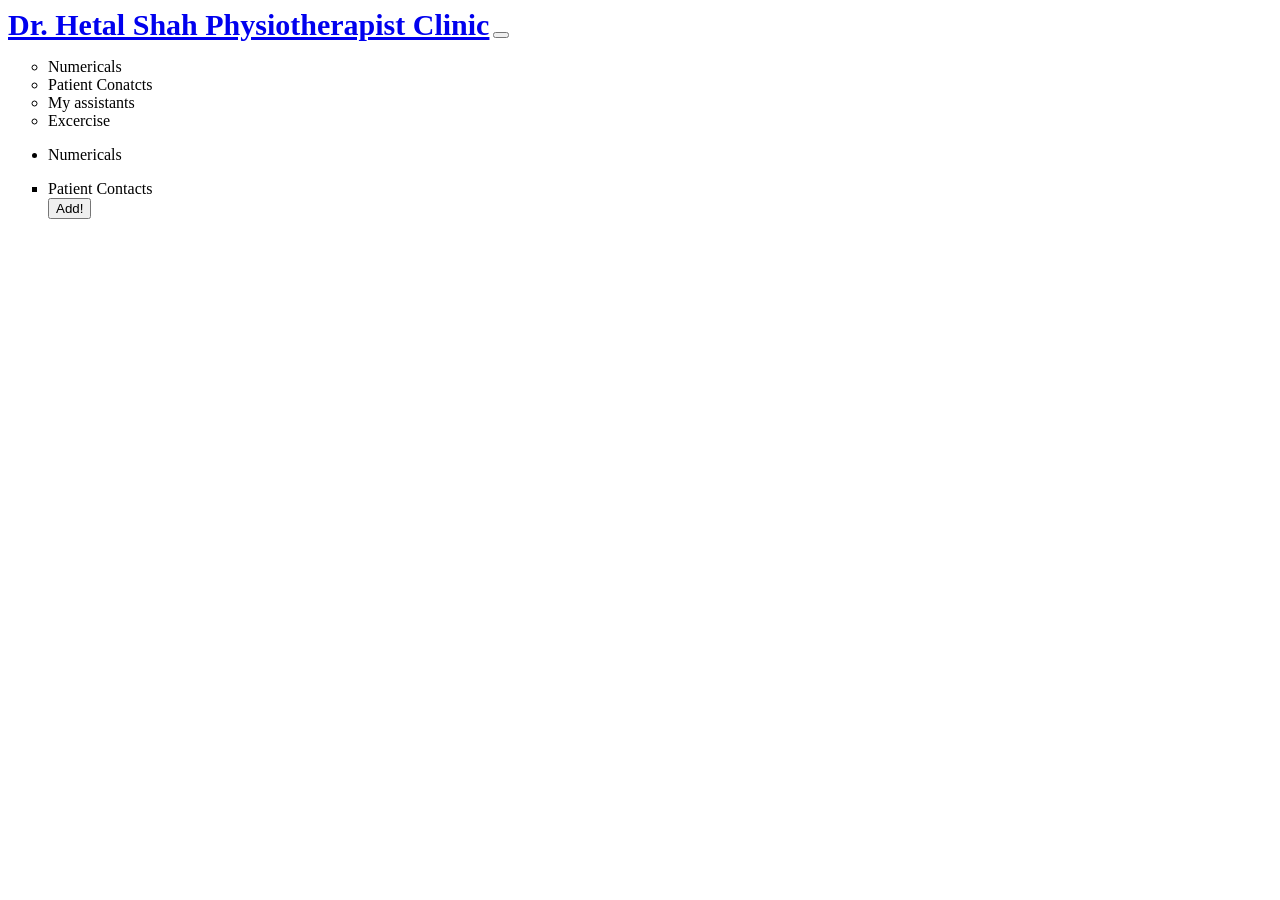
<file: physo.html>
<html>
    <head>
        <title>Dr. Hetal Shah Physiotherapist Clinic </title>

    </head>
    <body>
        <div class="wrapper">
            <nav class="new-bg-nav navbar navbar-expand-lg navbar-dark bg-primary">
                <a class="navbar-brand" href="#" style="font-size: 30px;"><b>Dr. Hetal Shah Physiotherapist Clinic</b></a>
                <button class="navbar-toggler" type="button" data-toggle="collapse" data-target="#navbarColor01" aria-controls="navbarColor01" aria-expanded="false" aria-label="Toggle navigation">
                    <span class="navbar-toggler-icon"></span>
                </button>

  <ul style="list-style-type:circle">
  <li>Numericals </li>
  <li>Patient Conatcts</li>
  <li>My assistants</li>
  <li>Excercise</li>
</ul>

<ul style="list-style-type:disc">
  <li>Numericals </li>
</ul>

<ul style="list-style-type:square">
  <li>Patient Contacts</li>
<button type="button">Add!</button>
</ul>
    <body>
</file>
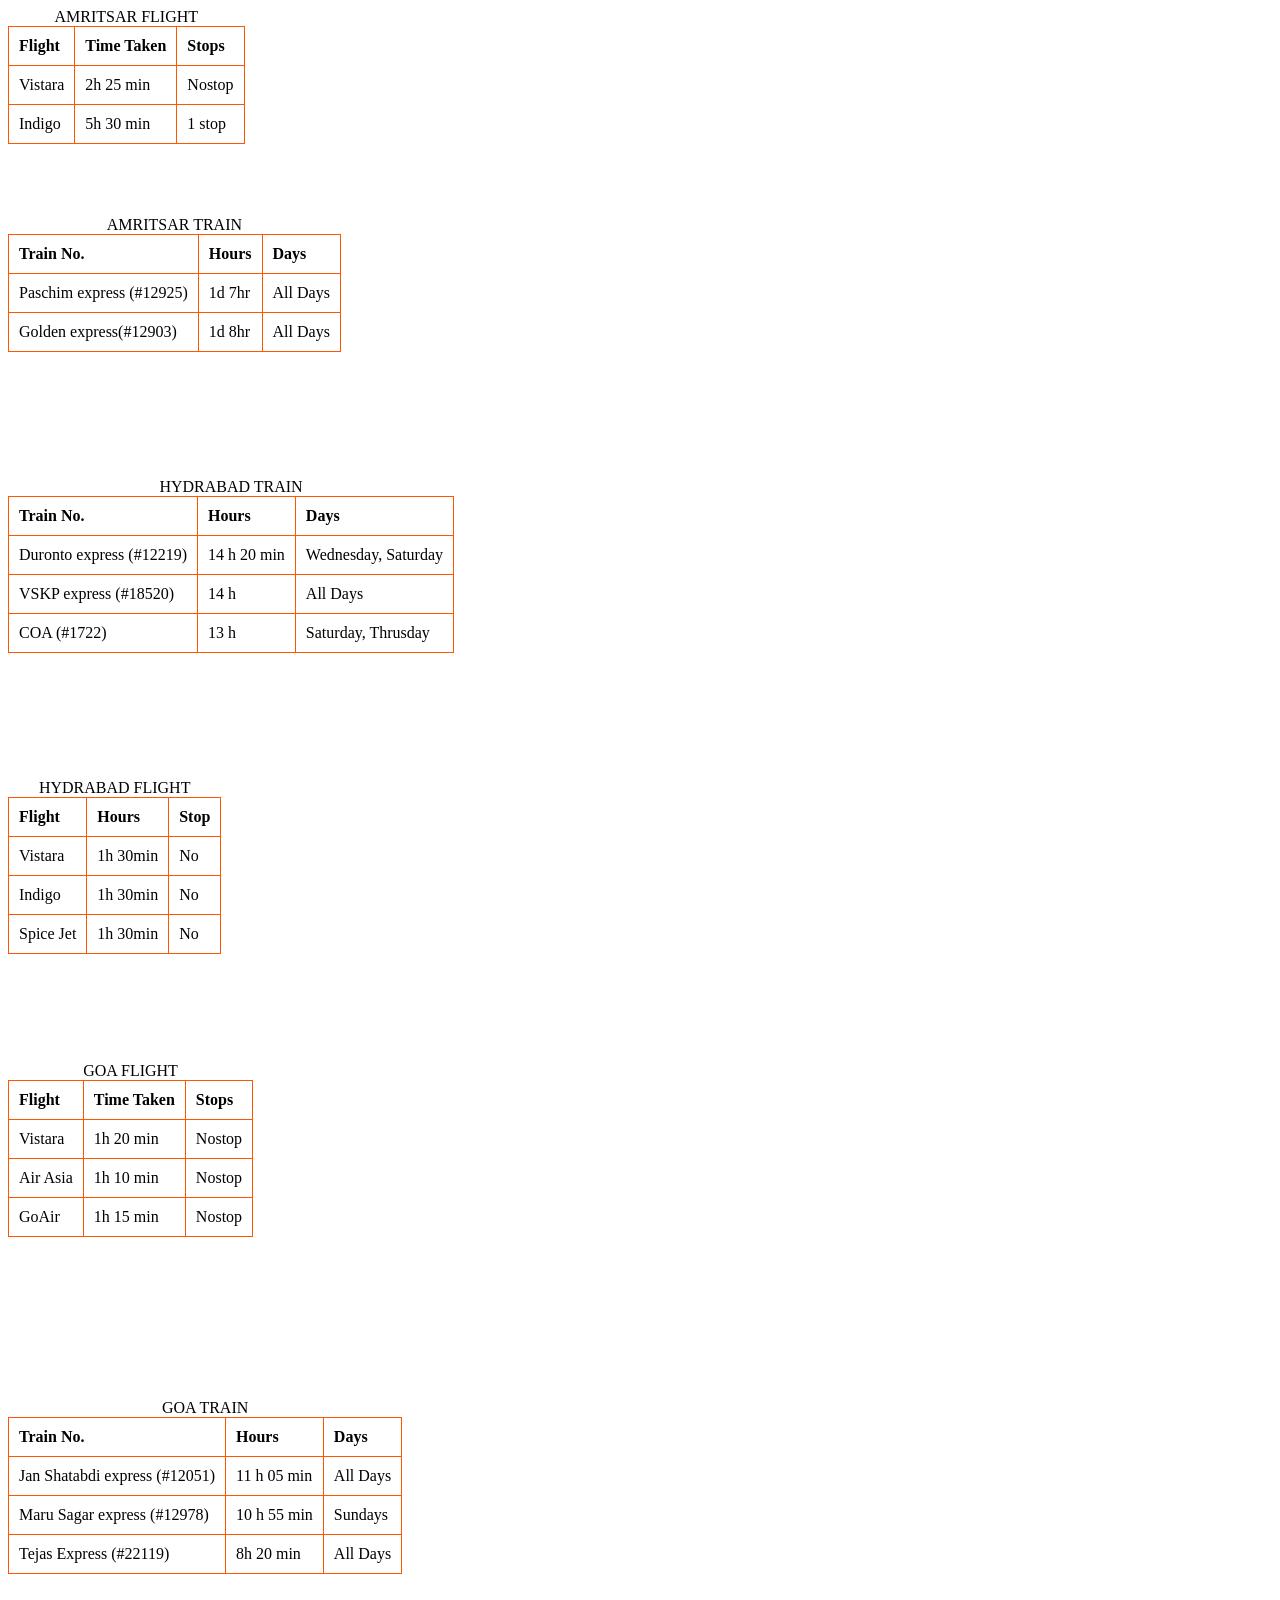
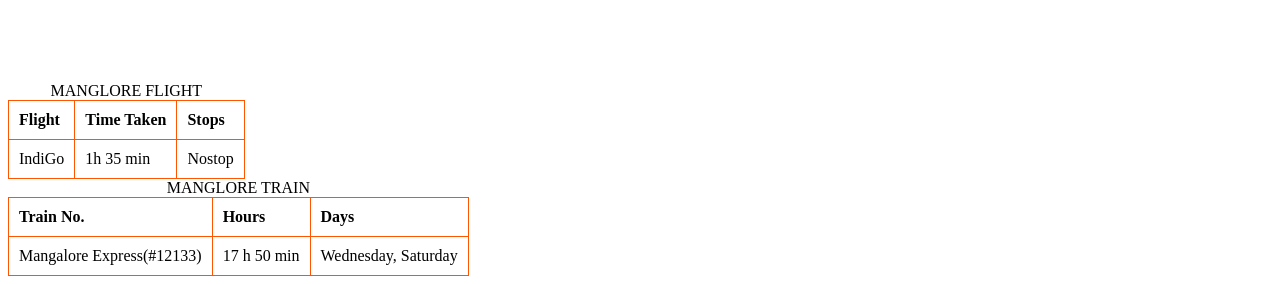
<file: table.html>
<html>


  <head>
    <meta charset="utf-8">
    <title>Amritsar</title>
    <meta name="viewport" content="width"device-width, initial - scale=1">
    <link rel="stylesheet" type="text/css" href="tablestyle.css"/>
  </head>  

<body>
<table id="t01">
      <caption> AMRITSAR FLIGHT </caption>
      <tr>
        <th>Flight</th>
        <th>Time Taken</th> 
        <th>Stops</th>
      </tr>
      <tr>
        <td>Vistara</td>
        <td>2h 25 min</td> 
        <td>Nostop</td>
      </tr>
      <tr>
        <td>Indigo</td>
        <td>5h 30 min</td> 
        <td>1 stop</td>
      </tr>

</table>
<br>
<br>
<br>
<br>


<table id="t01">
      <caption> AMRITSAR TRAIN </caption>
      <tr>
        <th>Train No.</th>
        <th>Hours</th>
        <th>Days</th> 
      </tr>
      <tr>
        <td>Paschim express (#12925)</td>
        <td>1d 7hr</td>
        <td>All Days</td>
      </tr>
      <tr>
        <td>Golden express(#12903) </td>
        <td>1d 8hr</td>
        <td>All Days</td>
      </tr>
</table>
<br>
<br>
<br>
<br>
<br>
<br>
<br>

<table id="t01">
      <caption> HYDRABAD TRAIN </caption>
      <tr>
        <th>Train No.</th>
        <th>Hours</th>
        <th>Days</th> 
      </tr>
      <tr>
        <td>Duronto express (#12219)</td>
        <td>14 h 20 min </td>
        <td>Wednesday, Saturday</td>
      </tr>
      <tr>
        <td>VSKP express (#18520) </td>
        <td> 14 h</td> 
        <td> All Days</td>
      </tr>
       <tr>
        <td>COA (#1722) </td>
        <td> 13 h</td> 
        <td> Saturday, Thrusday</td>
      </tr>
</table>
<br>
<br>
<br>
<br>
<br>
<br>
<br>
<table id="t01">
      <caption> HYDRABAD FLIGHT </caption>
      <tr>
        <th>Flight</th>
        <th>Hours</th>
        <th>Stop</th> 
      </tr>
      <tr>
        <td>Vistara</td>
        <td>1h 30min</td>
        <td>No</td>
      </tr>
       <tr>
        <td>Indigo</td>
        <td>1h 30min</td>
        <td>No</td>
      </tr>
       <tr>
        <td>Spice Jet</td>
        <td>1h 30min</td>
        <td>No</td>
      </tr>
</table>
<br>
<br>
<br>
<br>
<br>
<br>
<table id="t01">
      <caption> GOA FLIGHT </caption>
      <tr>
        <th>Flight</th>
        <th>Time Taken</th> 
        <th>Stops</th>
      </tr>
      <tr>
        <td>Vistara</td>
        <td>1h 20 min</td> 
        <td>Nostop</td>
      </tr>
      <tr>
        <td>Air Asia</td>
        <td>1h 10 min</td> 
        <td>Nostop</td>
      </tr>
       <tr>
        <td>GoAir</td>
        <td>1h 15 min</td> 
        <td>Nostop</td>
      </tr>

</table>
<br>
<br>
<br>
<br>
<table id="t01">
      <caption> GOA TRAIN </caption>
      <tr>
        <th>Train No.</th>
        <th>Hours</th>
        <th>Days</th> 
      </tr>
      <tr>
        <td>Jan Shatabdi express (#12051)</td>
        <td>11 h 05 min </td>
        <td> All Days</td>
      </tr>
      <tr>
        <td>Maru Sagar express (#12978)</td>
        <td>10 h 55 min </td>
        <td>Sundays</td>
      </tr>
      <tr>
        <td>Tejas Express (#22119)</td>
        <td>8h 20 min </td>
        <td> All Days</td>
      </tr>
<br>
<br>
<br>
<br>
<br>
      <table id="t01">
      <caption> MANGLORE FLIGHT </caption>
      <tr>
        <th>Flight</th>
        <th>Time Taken</th> 
        <th>Stops</th>
      </tr>
      <tr>
        <td>IndiGo</td>
        <td>1h 35 min</td> 
        <td>Nostop</td>
      </tr>
<br>
<br>
<br>
<br>
<br>
<br>
      <table id="t01">
      <caption> MANGLORE TRAIN </caption>
      <tr>
        <th>Train No.</th>
        <th>Hours</th>
        <th>Days</th> 
      </tr>
      <tr>
        <td>Mangalore Express(#12133)</td>
        <td>17 h 50 min </td>
        <td>Wednesday, Saturday</td>
      </tr>
</body>
</html>
</file>
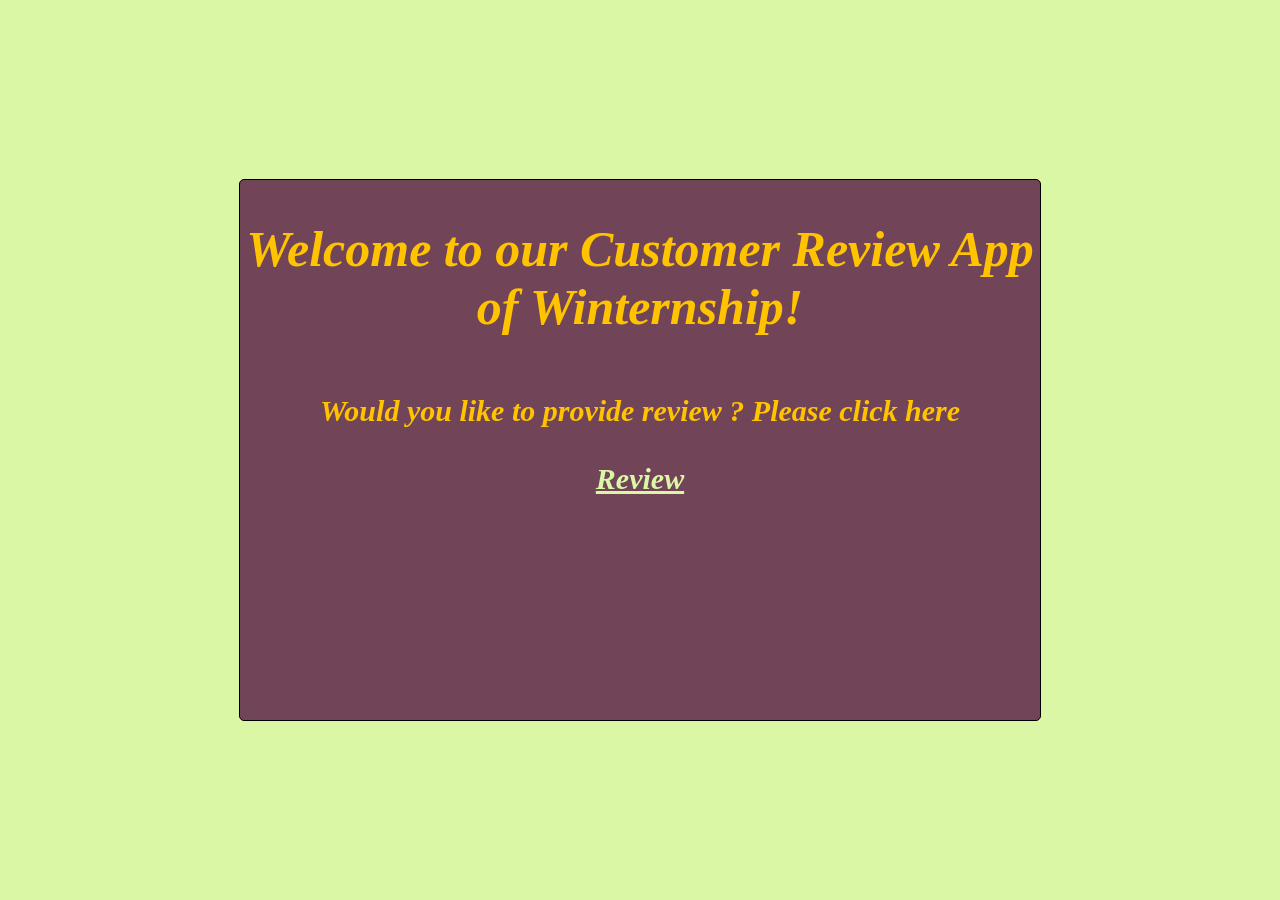
<file: PROJECT 3/templates/Main.html>
<!DOCTYPE html>
<html>
    <head>
        <title>Main Page</title>
    </head>

    <body style="background-repeat:no-repeat;background-size: cover;background-color:#DAF7A6">

            <div style="background-color:rgba(88, 24, 69 ,0.8);
            color:#FFC300;
            width:800px;height:500px;
            text-align: center;
            position: absolute;
            top:0;bottom: 0;left: 0;right: 0;
            margin: auto;padding-top: 40px;
            border: 1px solid black; border-spacing: 5px; border-radius: 5px;">
                <i>
                    <span style="font-size: 50px;font-weight: 900;">Welcome to our Customer Review App of Winternship!<br/><br/></span>
                    <span style="font-size: 30px;font-weight: 700;">Would you like to provide review ? Please click here<br><br>
                    <a href="Review.html" style="color:#DAF7A6 ;">
                        Review
                    </a>
                </span>
                </i>

            </div>

    </body>
</html>
</file>
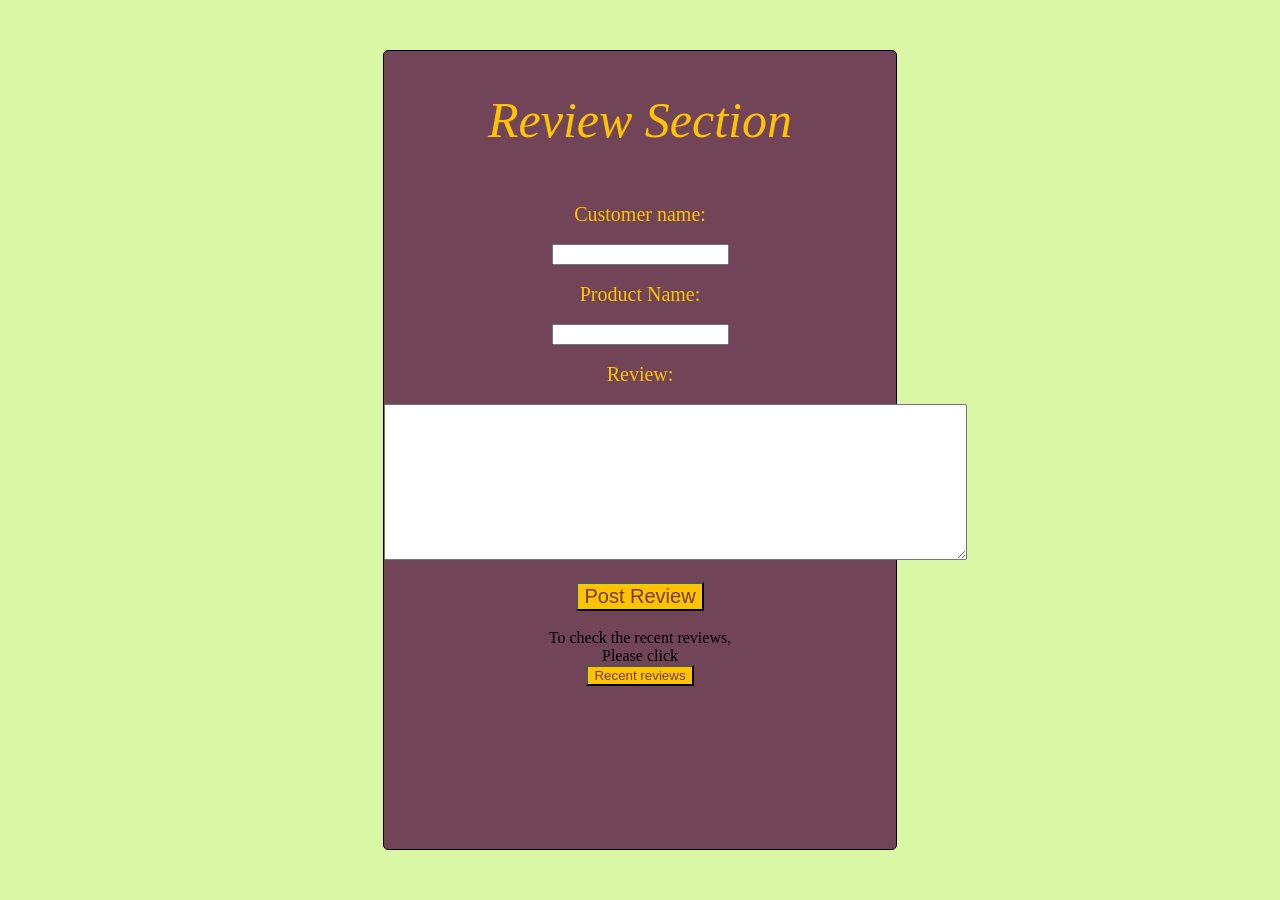
<file: PROJECT 3/templates/Review.html>
<!DOCTYPE html>
<html>
    <head>
        <title>
            Review Page
        </title>
        <script type="text/javascript">
        var ans = '{{var}}'
        if (ans == 5) {
            window.alert('Posted Successfully!');
            ans=0;
        }
        </script>
    </head>
        <body style=";background-repeat:no-repeat;background-size: cover;background-color: #DAF7A6">
                <div style="background-color: rgba(88, 24, 69,0.8);width:40%;position: absolute;top:50px;bottom: 50px;left: 0;right: 0;
                            margin: auto;padding-top: 40px;text-align: center;border: 1px solid black; border-spacing: 5px; border-radius: 5px;">
                    <span style="font-style: italic;font-size: 50px; color:#FFC300;">Review Section</span><br><br><br><br>
                        <form action="http://127.0.0.1:5000/RecentReviews" method="POST" >
                        <label for="Customer-name" style="color: #FFC300; font-size:20px;">Customer name:</label ><br><br>
                        <input type="text" id="Customer-name" name="Customer-name"><br><br>

                        <label for="Food-Product"style="color: #FFC300; font-size:20px;">Product Name:</label><br><br>
                        <input type="text" id="Food-Product" name="Food-Product"><br><br>

                        <label for="Review"style="color: #FFC300; font-size:20px">Review:</label><br><br>
                        <textarea name="Review" rows="10" cols="70"></textarea><br><br>

                        <input type="submit"style="background-color: #FFC300; color:rgba(88, 24, 69,0.8); font-size:20px"value="Post Review"><br><br>
                        <div id="alert" style="display:none;color:red"> Review Posted successfully!</div>
                        </form>

                        <span>To check the recent reviews,<br> Please click<br>
                        <a href="RecentReviews.html"> <button style="background-color: #FFC300; color:rgba(88, 24, 69,0.8);"> Recent reviews </button> </a>
                    </span>
                </div>
        </body>
</html>
</file>
<file: tablestyle.css>
<html>


table {
	width: 400px;

}

th{
	text-align: left;
}

table, th, td{
	border:1px solid #FF5500;
	border-collapse: collapse;
}

th, td{
	padding: 10px;
}

tr: nth- child (odd)
{
	background- colour:	#8FFFA2	;
}
</file>
